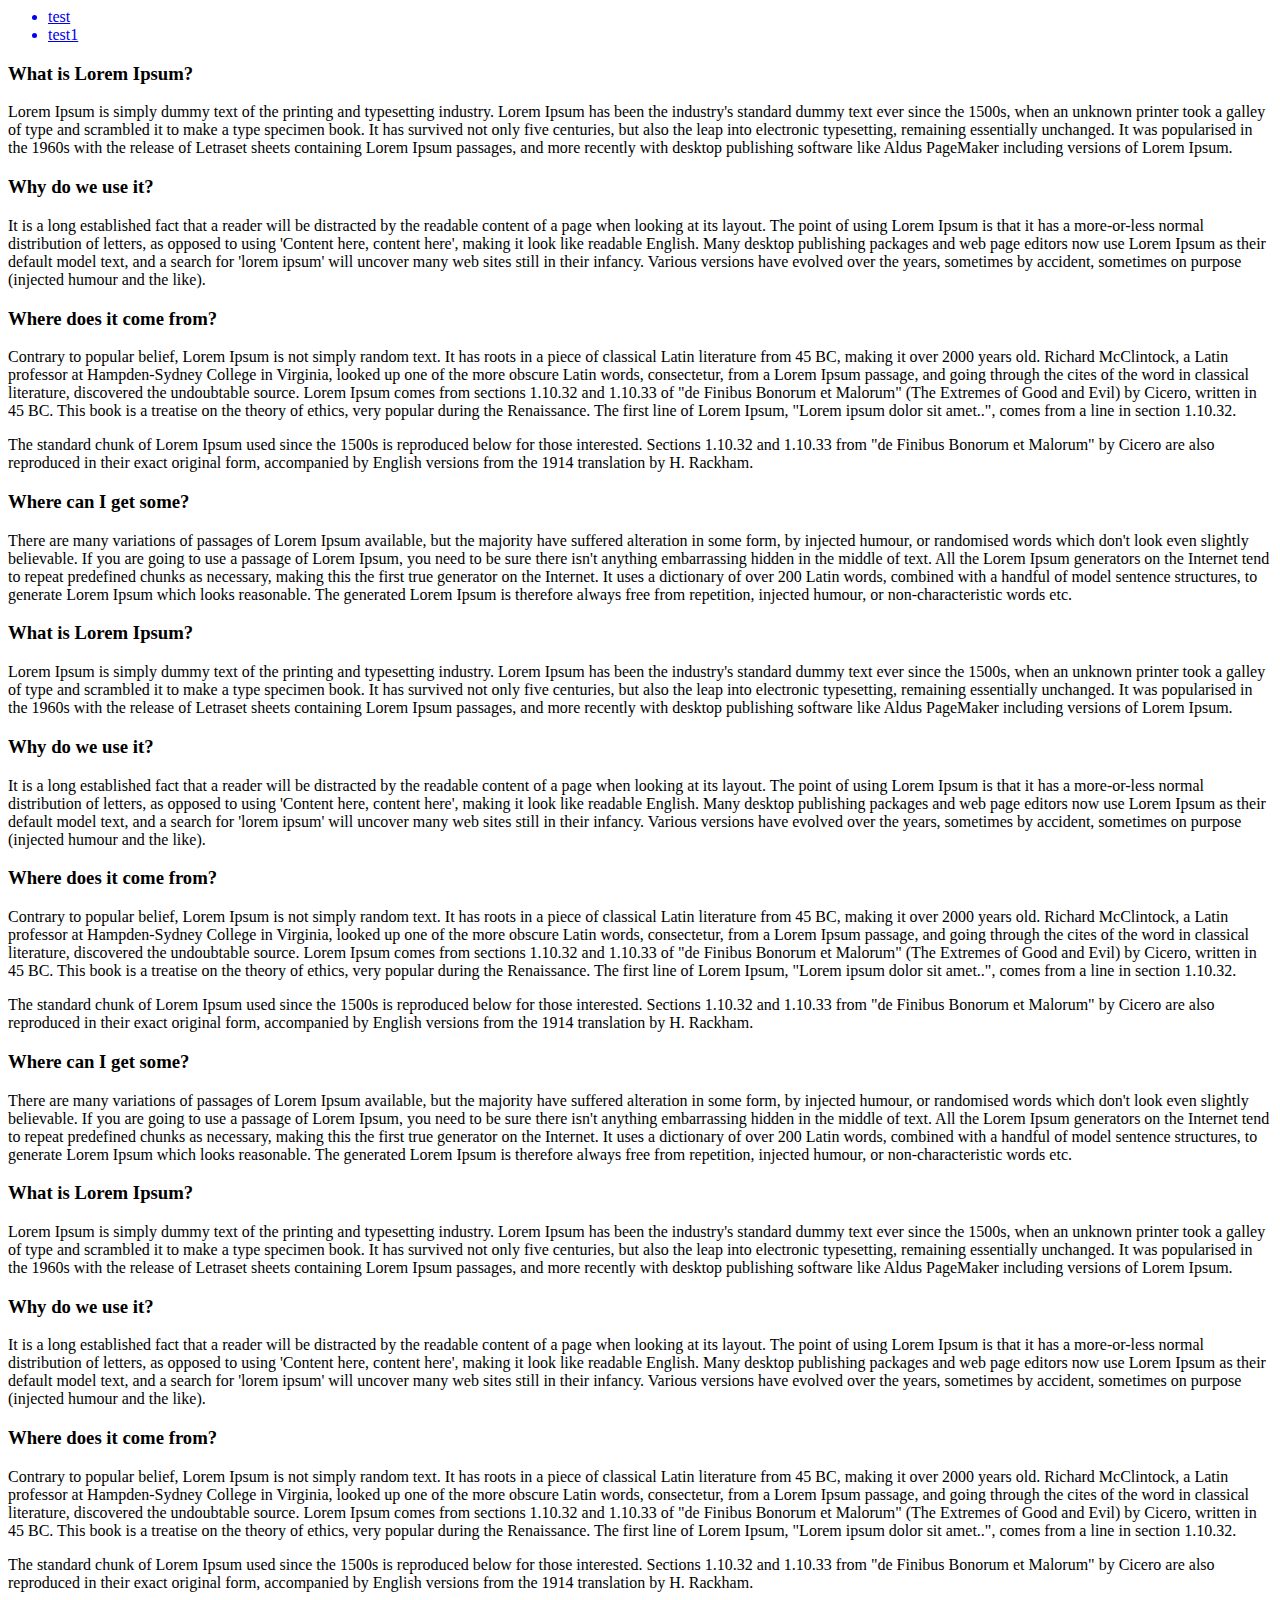
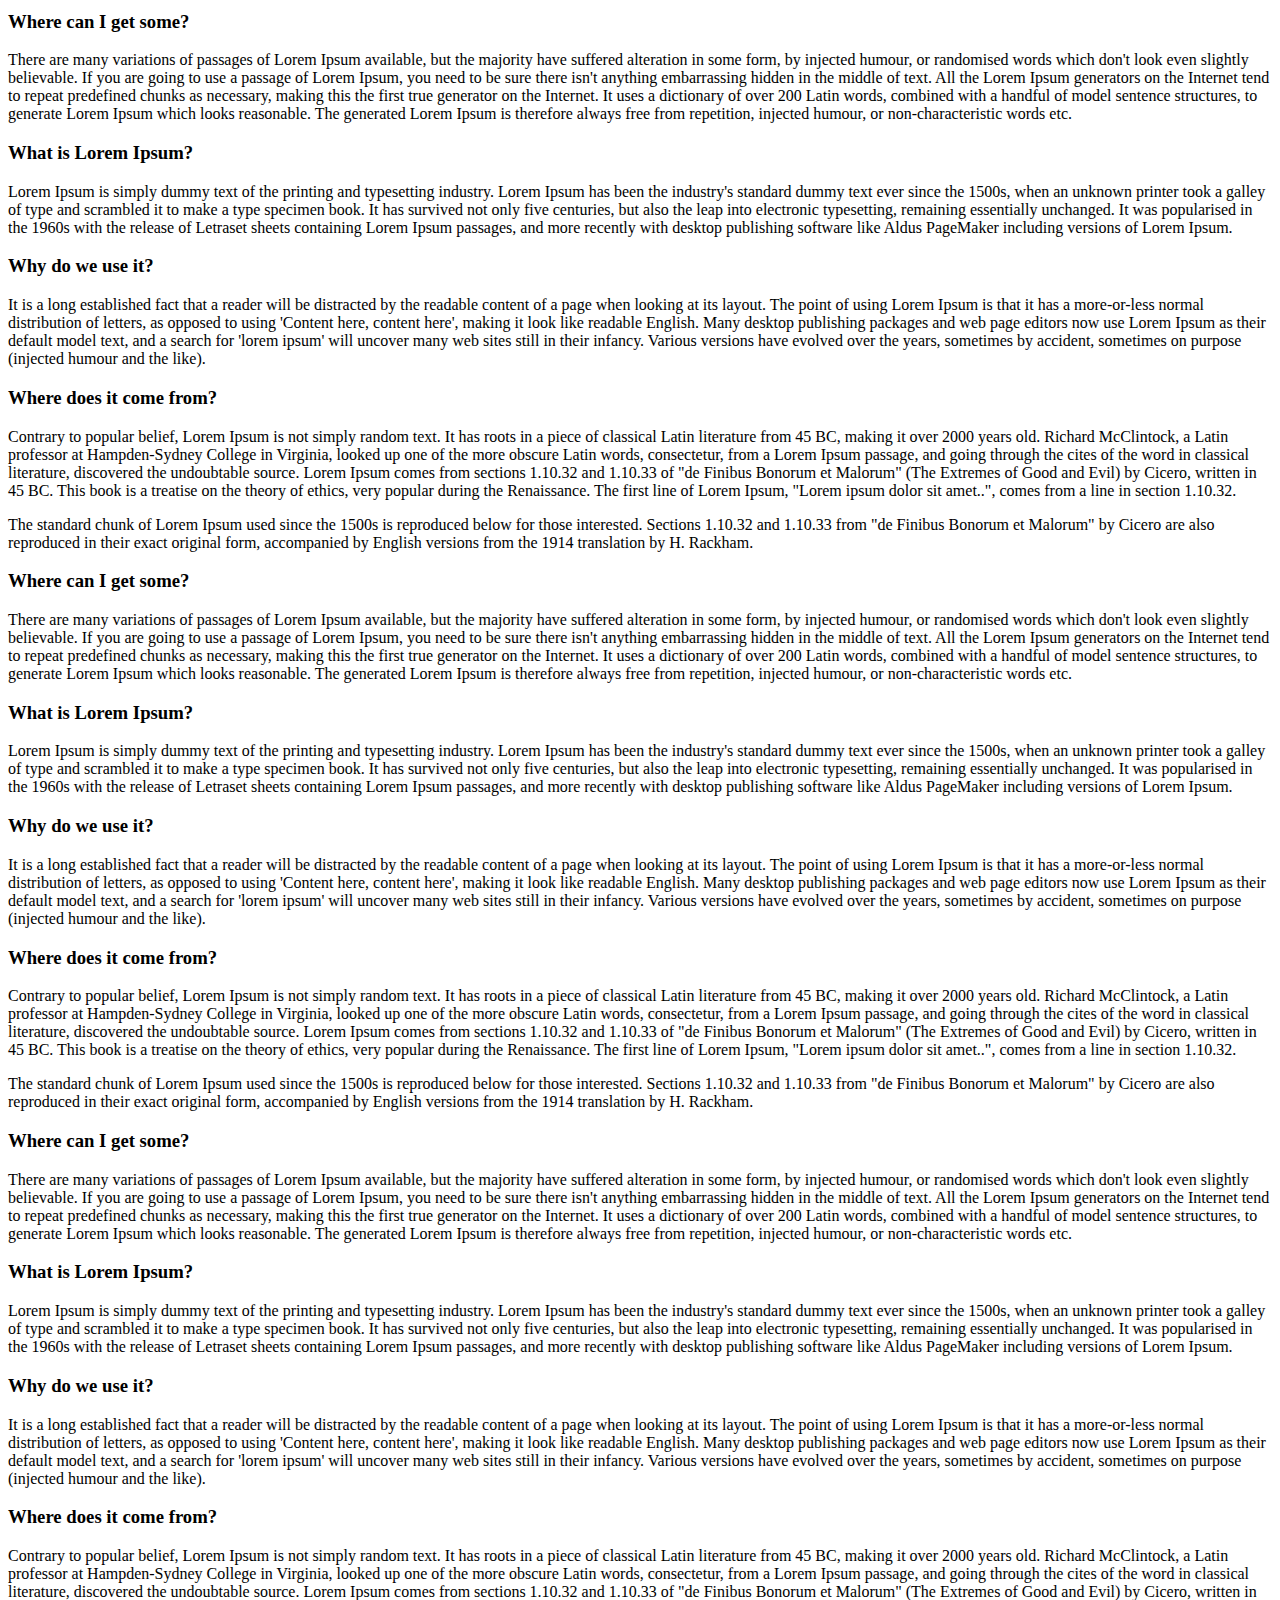
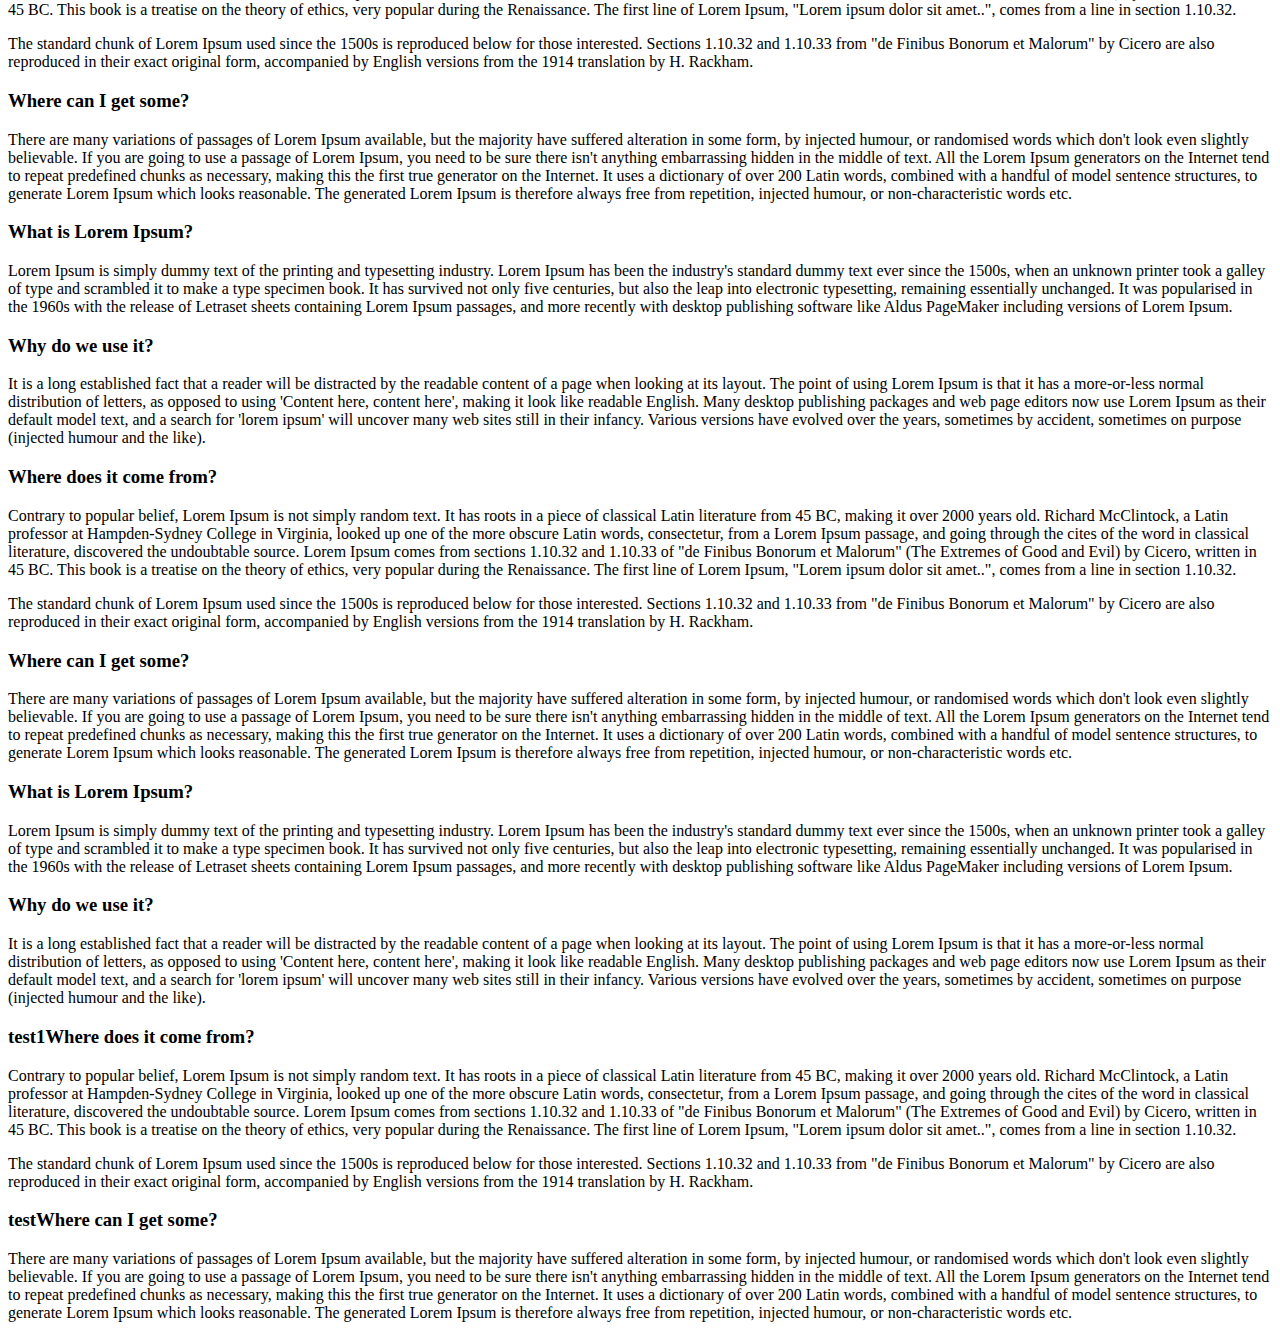
<file: index.html>
<DOCTYPE! html>
    <html lang="en">
        <head>
            <meta charset="ufc-8" >
            <title>index</title>
        </head>
        <body>
           <div>
            <ul>
            <a href="#test"></a>
                <a href="#test1">
                <li>test</li>
                <li>test1</li>
             </a>
            </ul>
</div>
          <div> <h3> What is Lorem Ipsum?</h3>
           <p> Lorem Ipsum is simply dummy text of the printing and typesetting industry. Lorem Ipsum has been the industry's standard dummy text ever since the 1500s, when an unknown printer took a galley of type and scrambled it to make a type specimen book. It has survived not only five centuries, but also the leap into electronic typesetting, remaining essentially unchanged. It was popularised in the 1960s with the release of Letraset sheets containing Lorem Ipsum passages, and more recently with desktop publishing software like Aldus PageMaker including versions of Lorem Ipsum.
           </p> </div>
            <h3>Why do we use it?</h3>
            <p>It is a long established fact that a reader will be distracted by the readable content of a page when looking at its layout. The point of using Lorem Ipsum is that it has a more-or-less normal distribution of letters, as opposed to using 'Content here, content here', making it look like readable English. Many desktop publishing packages and web page editors now use Lorem Ipsum as their default model text, and a search for 'lorem ipsum' will uncover many web sites still in their infancy. Various versions have evolved over the years, sometimes by accident, sometimes on purpose (injected humour and the like).
            </p>
          <div>  
            <h3>Where does it come from?</h3>
            <p>Contrary to popular belief, Lorem Ipsum is not simply random text. It has roots in a piece of classical Latin literature from 45 BC, making it over 2000 years old. Richard McClintock, a Latin professor at Hampden-Sydney College in Virginia, looked up one of the more obscure Latin words, consectetur, from a Lorem Ipsum passage, and going through the cites of the word in classical literature, discovered the undoubtable source. Lorem Ipsum comes from sections 1.10.32 and 1.10.33 of "de Finibus Bonorum et Malorum" (The Extremes of Good and Evil) by Cicero, written in 45 BC. This book is a treatise on the theory of ethics, very popular during the Renaissance. The first line of Lorem Ipsum, "Lorem ipsum dolor sit amet..", comes from a line in section 1.10.32.
           </p>
    </div>         
            <p>The standard chunk of Lorem Ipsum used since the 1500s is reproduced below for those interested. Sections 1.10.32 and 1.10.33 from "de Finibus Bonorum et Malorum" by Cicero are also reproduced in their exact original form, accompanied by English versions from the 1914 translation by H. Rackham.
            </p>
            <h3>Where can I get some?</h3>
            <p>There are many variations of passages of Lorem Ipsum available, but the majority have suffered alteration in some form, by injected humour, or randomised words which don't look even slightly believable. If you are going to use a passage of Lorem Ipsum, you need to be sure there isn't anything embarrassing hidden in the middle of text. All the Lorem Ipsum generators on the Internet tend to repeat predefined chunks as necessary, making this the first true generator on the Internet. It uses a dictionary of over 200 Latin words, combined with a handful of model sentence structures, to generate Lorem Ipsum which looks reasonable. The generated Lorem Ipsum is therefore always free from repetition, injected humour, or non-characteristic words etc.
            </p>
            <h3> What is Lorem Ipsum?</h3>
           <p> Lorem Ipsum is simply dummy text of the printing and typesetting industry. Lorem Ipsum has been the industry's standard dummy text ever since the 1500s, when an unknown printer took a galley of type and scrambled it to make a type specimen book. It has survived not only five centuries, but also the leap into electronic typesetting, remaining essentially unchanged. It was popularised in the 1960s with the release of Letraset sheets containing Lorem Ipsum passages, and more recently with desktop publishing software like Aldus PageMaker including versions of Lorem Ipsum.
           </p>
            <h3>Why do we use it?</h3>
            <p>It is a long established fact that a reader will be distracted by the readable content of a page when looking at its layout. The point of using Lorem Ipsum is that it has a more-or-less normal distribution of letters, as opposed to using 'Content here, content here', making it look like readable English. Many desktop publishing packages and web page editors now use Lorem Ipsum as their default model text, and a search for 'lorem ipsum' will uncover many web sites still in their infancy. Various versions have evolved over the years, sometimes by accident, sometimes on purpose (injected humour and the like).
            </p>
            
            <h3>Where does it come from?</h3>
            <p>Contrary to popular belief, Lorem Ipsum is not simply random text. It has roots in a piece of classical Latin literature from 45 BC, making it over 2000 years old. Richard McClintock, a Latin professor at Hampden-Sydney College in Virginia, looked up one of the more obscure Latin words, consectetur, from a Lorem Ipsum passage, and going through the cites of the word in classical literature, discovered the undoubtable source. Lorem Ipsum comes from sections 1.10.32 and 1.10.33 of "de Finibus Bonorum et Malorum" (The Extremes of Good and Evil) by Cicero, written in 45 BC. This book is a treatise on the theory of ethics, very popular during the Renaissance. The first line of Lorem Ipsum, "Lorem ipsum dolor sit amet..", comes from a line in section 1.10.32.
           </p> 
            <p>The standard chunk of Lorem Ipsum used since the 1500s is reproduced below for those interested. Sections 1.10.32 and 1.10.33 from "de Finibus Bonorum et Malorum" by Cicero are also reproduced in their exact original form, accompanied by English versions from the 1914 translation by H. Rackham.
            </p>
            <h3>Where can I get some?</h3>
            <p>There are many variations of passages of Lorem Ipsum available, but the majority have suffered alteration in some form, by injected humour, or randomised words which don't look even slightly believable. If you are going to use a passage of Lorem Ipsum, you need to be sure there isn't anything embarrassing hidden in the middle of text. All the Lorem Ipsum generators on the Internet tend to repeat predefined chunks as necessary, making this the first true generator on the Internet. It uses a dictionary of over 200 Latin words, combined with a handful of model sentence structures, to generate Lorem Ipsum which looks reasonable. The generated Lorem Ipsum is therefore always free from repetition, injected humour, or non-characteristic words etc.
            </p><h3> What is Lorem Ipsum?</h3>
            <p> Lorem Ipsum is simply dummy text of the printing and typesetting industry. Lorem Ipsum has been the industry's standard dummy text ever since the 1500s, when an unknown printer took a galley of type and scrambled it to make a type specimen book. It has survived not only five centuries, but also the leap into electronic typesetting, remaining essentially unchanged. It was popularised in the 1960s with the release of Letraset sheets containing Lorem Ipsum passages, and more recently with desktop publishing software like Aldus PageMaker including versions of Lorem Ipsum.
            </p>
             <h3>Why do we use it?</h3>
             <p>It is a long established fact that a reader will be distracted by the readable content of a page when looking at its layout. The point of using Lorem Ipsum is that it has a more-or-less normal distribution of letters, as opposed to using 'Content here, content here', making it look like readable English. Many desktop publishing packages and web page editors now use Lorem Ipsum as their default model text, and a search for 'lorem ipsum' will uncover many web sites still in their infancy. Various versions have evolved over the years, sometimes by accident, sometimes on purpose (injected humour and the like).
             </p>
             
             <h3>Where does it come from?</h3>
             <p>Contrary to popular belief, Lorem Ipsum is not simply random text. It has roots in a piece of classical Latin literature from 45 BC, making it over 2000 years old. Richard McClintock, a Latin professor at Hampden-Sydney College in Virginia, looked up one of the more obscure Latin words, consectetur, from a Lorem Ipsum passage, and going through the cites of the word in classical literature, discovered the undoubtable source. Lorem Ipsum comes from sections 1.10.32 and 1.10.33 of "de Finibus Bonorum et Malorum" (The Extremes of Good and Evil) by Cicero, written in 45 BC. This book is a treatise on the theory of ethics, very popular during the Renaissance. The first line of Lorem Ipsum, "Lorem ipsum dolor sit amet..", comes from a line in section 1.10.32.
            </p> 
             <p>The standard chunk of Lorem Ipsum used since the 1500s is reproduced below for those interested. Sections 1.10.32 and 1.10.33 from "de Finibus Bonorum et Malorum" by Cicero are also reproduced in their exact original form, accompanied by English versions from the 1914 translation by H. Rackham.
             </p>
             <h3>Where can I get some?</h3>
             <p>There are many variations of passages of Lorem Ipsum available, but the majority have suffered alteration in some form, by injected humour, or randomised words which don't look even slightly believable. If you are going to use a passage of Lorem Ipsum, you need to be sure there isn't anything embarrassing hidden in the middle of text. All the Lorem Ipsum generators on the Internet tend to repeat predefined chunks as necessary, making this the first true generator on the Internet. It uses a dictionary of over 200 Latin words, combined with a handful of model sentence structures, to generate Lorem Ipsum which looks reasonable. The generated Lorem Ipsum is therefore always free from repetition, injected humour, or non-characteristic words etc.
             </p><h3> What is Lorem Ipsum?</h3>
             <p> Lorem Ipsum is simply dummy text of the printing and typesetting industry. Lorem Ipsum has been the industry's standard dummy text ever since the 1500s, when an unknown printer took a galley of type and scrambled it to make a type specimen book. It has survived not only five centuries, but also the leap into electronic typesetting, remaining essentially unchanged. It was popularised in the 1960s with the release of Letraset sheets containing Lorem Ipsum passages, and more recently with desktop publishing software like Aldus PageMaker including versions of Lorem Ipsum.
             </p>
              <h3>Why do we use it?</h3>
              <p>It is a long established fact that a reader will be distracted by the readable content of a page when looking at its layout. The point of using Lorem Ipsum is that it has a more-or-less normal distribution of letters, as opposed to using 'Content here, content here', making it look like readable English. Many desktop publishing packages and web page editors now use Lorem Ipsum as their default model text, and a search for 'lorem ipsum' will uncover many web sites still in their infancy. Various versions have evolved over the years, sometimes by accident, sometimes on purpose (injected humour and the like).
              </p>
              
              <h3>Where does it come from?</h3>
              <p>Contrary to popular belief, Lorem Ipsum is not simply random text. It has roots in a piece of classical Latin literature from 45 BC, making it over 2000 years old. Richard McClintock, a Latin professor at Hampden-Sydney College in Virginia, looked up one of the more obscure Latin words, consectetur, from a Lorem Ipsum passage, and going through the cites of the word in classical literature, discovered the undoubtable source. Lorem Ipsum comes from sections 1.10.32 and 1.10.33 of "de Finibus Bonorum et Malorum" (The Extremes of Good and Evil) by Cicero, written in 45 BC. This book is a treatise on the theory of ethics, very popular during the Renaissance. The first line of Lorem Ipsum, "Lorem ipsum dolor sit amet..", comes from a line in section 1.10.32.
             </p> 
              <p>The standard chunk of Lorem Ipsum used since the 1500s is reproduced below for those interested. Sections 1.10.32 and 1.10.33 from "de Finibus Bonorum et Malorum" by Cicero are also reproduced in their exact original form, accompanied by English versions from the 1914 translation by H. Rackham.
              </p>
              <h3>Where can I get some?</h3>
              <p>There are many variations of passages of Lorem Ipsum available, but the majority have suffered alteration in some form, by injected humour, or randomised words which don't look even slightly believable. If you are going to use a passage of Lorem Ipsum, you need to be sure there isn't anything embarrassing hidden in the middle of text. All the Lorem Ipsum generators on the Internet tend to repeat predefined chunks as necessary, making this the first true generator on the Internet. It uses a dictionary of over 200 Latin words, combined with a handful of model sentence structures, to generate Lorem Ipsum which looks reasonable. The generated Lorem Ipsum is therefore always free from repetition, injected humour, or non-characteristic words etc.
              </p><h3> What is Lorem Ipsum?</h3>
              <p> Lorem Ipsum is simply dummy text of the printing and typesetting industry. Lorem Ipsum has been the industry's standard dummy text ever since the 1500s, when an unknown printer took a galley of type and scrambled it to make a type specimen book. It has survived not only five centuries, but also the leap into electronic typesetting, remaining essentially unchanged. It was popularised in the 1960s with the release of Letraset sheets containing Lorem Ipsum passages, and more recently with desktop publishing software like Aldus PageMaker including versions of Lorem Ipsum.
              </p>
               <h3>Why do we use it?</h3>
               <p>It is a long established fact<!--  --> that a reader will be distracted by the readable content of a page when looking at its layout. The point of using Lorem Ipsum is that it has a more-or-less normal distribution of letters, as opposed to using 'Content here, content here', making it look like readable English. Many desktop publishing packages and web page editors now use Lorem Ipsum as their default model text, and a search for 'lorem ipsum' will uncover many web sites still in their infancy. Various versions have evolved over the years, sometimes by accident, sometimes on purpose (injected humour and the like).
               </p>
               
               <h3>Where does it come from?</h3>
               <p>Contrary to popular belief, Lorem Ipsum is not simply random text. It has roots in a piece of classical Latin literature from 45 BC, making it over 2000 years old. Richard McClintock, a Latin professor at Hampden-Sydney College in Virginia, looked up one of the more obscure Latin words, consectetur, from a Lorem Ipsum passage, and going through the cites of the word in classical literature, discovered the undoubtable source. Lorem Ipsum comes from sections 1.10.32 and 1.10.33 of "de Finibus Bonorum et Malorum" (The Extremes of Good and Evil) by Cicero, written in 45 BC. This book is a treatise on the theory of ethics, very popular during the Renaissance. The first line of Lorem Ipsum, "Lorem ipsum dolor sit amet..", comes from a line in section 1.10.32.
              </p> 
               <p>The standard chunk of Lorem Ipsum used since the 1500s is reproduced below for those interested. Sections 1.10.32 and 1.10.33 from "de Finibus Bonorum et Malorum" by Cicero are also reproduced in their exact original form, accompanied by English versions from the 1914 translation by H. Rackham.
               </p>
               <h3>Where can I get some?</h3>
               <p>There are many variations of passages of Lorem Ipsum available, but the majority have suffered alteration in some form, by injected humour, or randomised words which don't look even slightly believable. If you are going to use a passage of Lorem Ipsum, you need to be sure there isn't anything embarrassing hidden in the middle of text. All the Lorem Ipsum generators on the Internet tend to repeat predefined chunks as necessary, making this the first true generator on the Internet. It uses a dictionary of over 200 Latin words, combined with a handful of model sentence structures, to generate Lorem Ipsum which looks reasonable. The generated Lorem Ipsum is therefore always free from repetition, injected humour, or non-characteristic words etc.
               </p><h3> What is Lorem Ipsum?</h3>
               <p> Lorem Ipsum is simply dummy text of the printing and typesetting industry. Lorem Ipsum has been the industry's standard dummy text ever since the 1500s, when an unknown printer took a galley of type and scrambled it to make a type specimen book. It has survived not only five centuries, but also the leap into electronic typesetting, remaining essentially unchanged. It was popularised in the 1960s with the release of Letraset sheets containing Lorem Ipsum passages, and more recently with desktop publishing software like Aldus PageMaker including versions of Lorem Ipsum.
               </p>
                <h3>Why do we use it?</h3>
                <p>It is a long established fact that a reader will be distracted by the readable content of a page when looking at its layout. The point of using Lorem Ipsum is that it has a more-or-less normal distribution of letters, as opposed to using 'Content here, content here', making it look like readable English. Many desktop publishing packages and web page editors now use Lorem Ipsum as their default model text, and a search for 'lorem ipsum' will uncover many web sites still in their infancy. Various versions have evolved over the years, sometimes by accident, sometimes on purpose (injected humour and the like).
                </p>
                
                <h3>Where does it come from?</h3>
                <p>Contrary to popular belief, Lorem Ipsum is not simply random text. It has roots in a piece of classical Latin literature from 45 BC, making it over 2000 years old. Richard McClintock, a Latin professor at Hampden-Sydney College in Virginia, looked up one of the more obscure Latin words, consectetur, from a Lorem Ipsum passage, and going through the cites of the word in classical literature, discovered the undoubtable source. Lorem Ipsum comes from sections 1.10.32 and 1.10.33 of "de Finibus Bonorum et Malorum" (The Extremes of Good and Evil) by Cicero, written in 45 BC. This book is a treatise on the theory of ethics, very popular during the Renaissance. The first line of Lorem Ipsum, "Lorem ipsum dolor sit amet..", comes from a line in section 1.10.32.
               </p> 
                <p>The standard chunk of Lorem Ipsum used since the 1500s is reproduced below for those interested. Sections 1.10.32 and 1.10.33 from "de Finibus Bonorum et Malorum" by Cicero are also reproduced in their exact original form, accompanied by English versions from the 1914 translation by H. Rackham.
                </p>
                <h3>Where can I get some?</h3>
                <p>There are many variations of passages of Lorem Ipsum available, but the majority have suffered alteration in some form, by injected humour, or randomised words which don't look even slightly believable. If you are going to use a passage of Lorem Ipsum, you need to be sure there isn't anything embarrassing hidden in the middle of text. All the Lorem Ipsum generators on the Internet tend to repeat predefined chunks as necessary, making this the first true generator on the Internet. It uses a dictionary of over 200 Latin words, combined with a handful of model sentence structures, to generate Lorem Ipsum which looks reasonable. The generated Lorem Ipsum is therefore always free from repetition, injected humour, or non-characteristic words etc.
                </p><h3> What is Lorem Ipsum?</h3>
                <p> Lorem Ipsum is simply dummy text of the printing and typesetting industry. Lorem Ipsum has been the industry's standard dummy text ever since the 1500s, when an unknown printer took a galley of type and scrambled it to make a type specimen book. It has survived not only five centuries, but also the leap into electronic typesetting, remaining essentially unchanged. It was popularised in the 1960s with the release of Letraset sheets containing Lorem Ipsum passages, and more recently with desktop publishing software like Aldus PageMaker including versions of Lorem Ipsum.
                </p>
                 <h3>Why do we use it?</h3>
                 <p>It is a long established fact that a reader will be distracted by the readable content of a page when looking at its layout. The point of using Lorem Ipsum is that it has a more-or-less normal distribution of letters, as opposed to using 'Content here, content here', making it look like readable English. Many desktop publishing packages and web page editors now use Lorem Ipsum as their default model text, and a search for 'lorem ipsum' will uncover many web sites still in their infancy. Various versions have evolved over the years, sometimes by accident, sometimes on purpose (injected humour and the like).
                 </p>
                 
                 <h3>Where does it come from?</h3>
                 <p>Contrary to popular belief, Lorem Ipsum is not simply random text. It has roots in a piece of classical Latin literature from 45 BC, making it over 2000 years old. Richard McClintock, a Latin professor at Hampden-Sydney College in Virginia, looked up one of the more obscure Latin words, consectetur, from a Lorem Ipsum passage, and going through the cites of the word in classical literature, discovered the undoubtable source. Lorem Ipsum comes from sections 1.10.32 and 1.10.33 of "de Finibus Bonorum et Malorum" (The Extremes of Good and Evil) by Cicero, written in 45 BC. This book is a treatise on the theory of ethics, very popular during the Renaissance. The first line of Lorem Ipsum, "Lorem ipsum dolor sit amet..", comes from a line in section 1.10.32.
                </p> 
                 <p>The standard chunk of Lorem Ipsum used since the 1500s is reproduced below for those interested. Sections 1.10.32 and 1.10.33 from "de Finibus Bonorum et Malorum" by Cicero are also reproduced in their exact original form, accompanied by English versions from the 1914 translation by H. Rackham.
                 </p>
                 <h3>Where can I get some?</h3>
                 <p>There are many variations of passages of Lorem Ipsum available, but the majority have suffered alteration in some form, by injected humour, or randomised words which don't look even slightly believable. If you are going to use a passage of Lorem Ipsum, you need to be sure there isn't anything embarrassing hidden in the middle of text. All the Lorem Ipsum generators on the Internet tend to repeat predefined chunks as necessary, making this the first true generator on the Internet. It uses a dictionary of over 200 Latin words, combined with a handful of model sentence structures, to generate Lorem Ipsum which looks reasonable. The generated Lorem Ipsum is therefore always free from repetition, injected humour, or non-characteristic words etc.
                 </p><h3> What is Lorem Ipsum?</h3>
                 <p> Lorem Ipsum is simply dummy text of the printing and typesetting industry. Lorem Ipsum has been the industry's standard dummy text ever since the 1500s, when an unknown printer took a galley of type and scrambled it to make a type specimen book. It has survived not only five centuries, but also the leap into electronic typesetting, remaining essentially unchanged. It was popularised in the 1960s with the release of Letraset sheets containing Lorem Ipsum passages, and more recently with desktop publishing software like Aldus PageMaker including versions of Lorem Ipsum.
                 </p>
                  <h3>Why do we use it?</h3>
                  <p>It is a long established fact that a reader will be distracted by the readable content of a page when looking at its layout. The point of using Lorem Ipsum is that it has a more-or-less normal distribution of letters, as opposed to using 'Content here, content here', making it look like readable English. Many desktop publishing packages and web page editors now use Lorem Ipsum as their default model text, and a search for 'lorem ipsum' will uncover many web sites still in their infancy. Various versions have evolved over the years, sometimes by accident, sometimes on purpose (injected humour and the like).
                  </p>
                  
                  <h3 id="test1">test1Where does it come from?</h3>
                  <p>Contrary to popular belief, Lorem Ipsum is not simply random text. It has roots in a piece of classical Latin literature from 45 BC, making it over 2000 years old. Richard McClintock, a Latin professor at Hampden-Sydney College in Virginia, looked up one of the more obscure Latin words, consectetur, from a Lorem Ipsum passage, and going through the cites of the word in classical literature, discovered the undoubtable source. Lorem Ipsum comes from sections 1.10.32 and 1.10.33 of "de Finibus Bonorum et Malorum" (The Extremes of Good and Evil) by Cicero, written in 45 BC. This book is a treatise on the theory of ethics, very popular during the Renaissance. The first line of Lorem Ipsum, "Lorem ipsum dolor sit amet..", comes from a line in section 1.10.32.
                 </p> 
                  <p>The standard chunk of Lorem Ipsum used since the 1500s is reproduced below for those interested. Sections 1.10.32 and 1.10.33 from "de Finibus Bonorum et Malorum" by Cicero are also reproduced in their exact original form, accompanied by English versions from the 1914 translation by H. Rackham.
                  </p>
                  <h3 id="test">testWhere can I get some?</h3>
                  <p>There are many variations of passages of Lorem Ipsum available, but the majority have suffered alteration in some form, by injected humour, or randomised words which don't look even slightly believable. If you are going to use a passage of Lorem Ipsum, you need to be sure there isn't anything embarrassing hidden in the middle of text. All the Lorem Ipsum generators on the Internet tend to repeat predefined chunks as necessary, making this the first true generator on the Internet. It uses a dictionary of over 200 Latin words, combined with a handful of model sentence structures, to generate Lorem Ipsum which looks reasonable. The generated Lorem Ipsum is therefore always free from repetition, injected humour, or non-characteristic words etc.
                  </p>

        </body>
        </html>
</file>
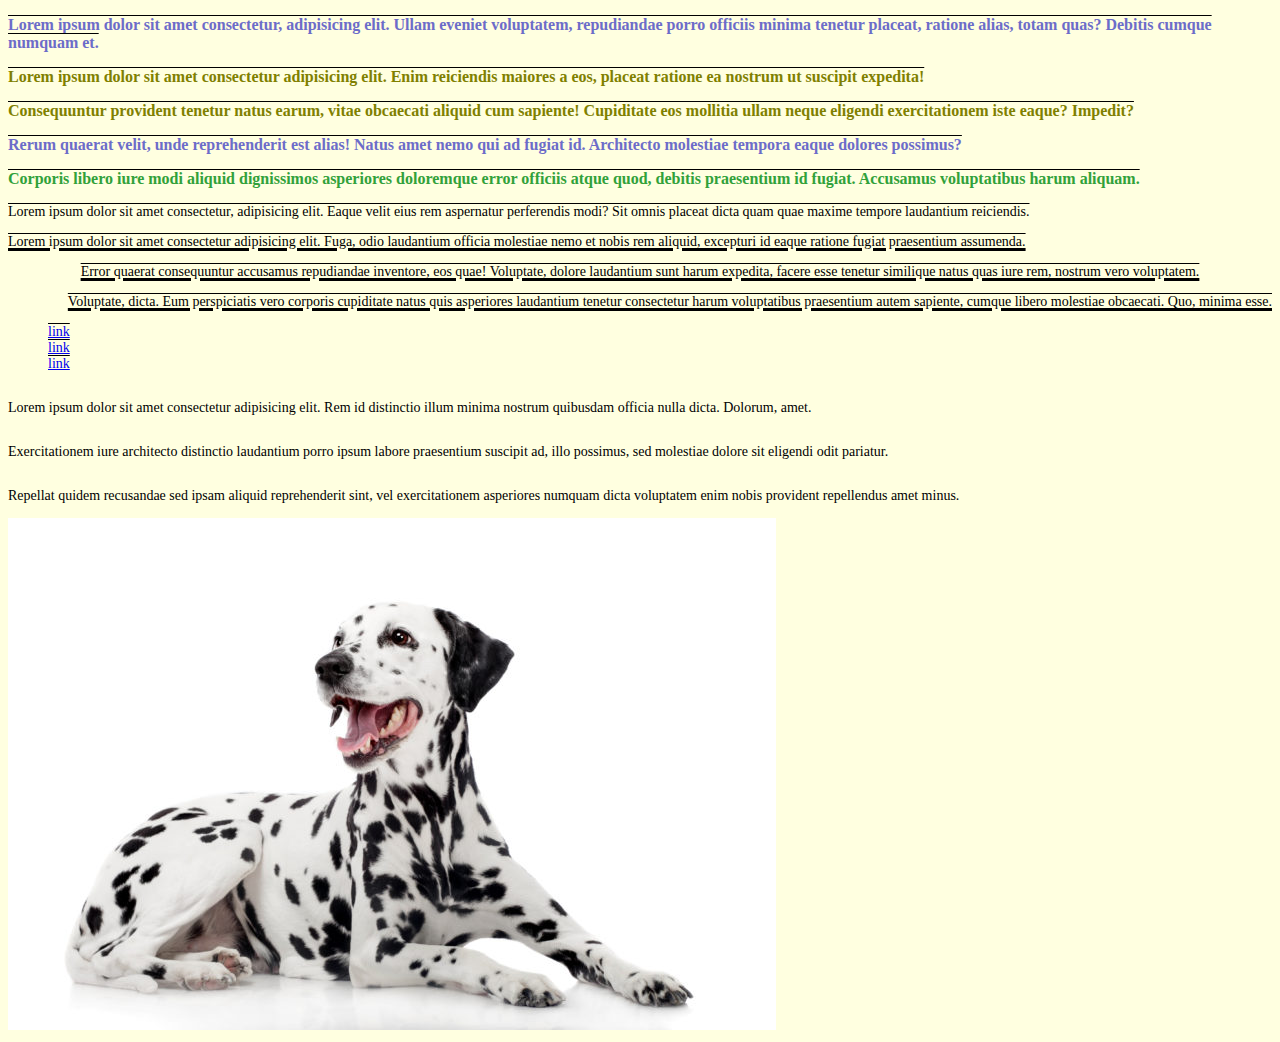
<file: index3.html>
<!DOCTYPE html>
<html lang="en">

<head>
    <meta charset="UTF-8">
    <meta http-equiv="X-UA-Compatible" content="IE=edge">
    <meta name="viewport" content="width=device-width, initial-scale=1.0">
    <title>Document</title>

    <style>
        body {
            background-color: lightyellow;
            font-size: 14px;
            box-sizing: border-box;
        }

        h3 {
            color: rgb(108, 108, 201);
            font-size: 16px;
            font-style: sans-serif;
        }

        .h {
            color: olive;

        }

        .hh {
            color: #31a13a
        }

        .p1 {
            text-align: start;

        }

        .p2 {
            text-align: center;

        }

        .p3 {
            text-align: end;
        }
        .p1,
        .p2,
        .p3
              {
                  font-style: serif;
                  text-decoration: underline 0.2em solid;


               }

        article {
            display: block;
            margin: auto;
        }

        img {
            text-decoration: underline 1px solid;
        }

        section {
            text-decoration: overline 1px solid;
        }

        li {
            list-style-type: none;
        }

        li {
            text-decoration: none;
        }
        .p11 {
            display: inline-block;
        }
    </style>
</head>

<body>
    <section>
        <header>
            <h3>Lorem ipsum dolor sit amet consectetur, adipisicing elit. Ullam eveniet voluptatem, repudiandae porro
                officiis
                minima tenetur placeat, ratione alias, totam quas? Debitis cumque numquam et.</h3>
            <h3 class="h">Lorem ipsum dolor sit amet consectetur adipisicing elit. Enim reiciendis maiores a eos,
                placeat ratione ea nostrum ut suscipit expedita!</h3>
            <h3 class="h">Consequuntur provident tenetur natus earum, vitae obcaecati aliquid cum sapiente! Cupiditate
                eos mollitia ullam neque eligendi exercitationem iste eaque? Impedit?</h3>
            <h3>Rerum quaerat velit, unde reprehenderit est alias! Natus amet nemo qui ad fugiat id. Architecto
                molestiae tempora eaque dolores possimus?</h3>
            <h3 class="hh">Corporis libero iure modi aliquid dignissimos asperiores doloremque error officiis atque
                quod, debitis praesentium id fugiat. Accusamus voluptatibus harum aliquam.</h3>
        </header>
        <article>
            <p>Lorem ipsum dolor sit amet consectetur, adipisicing elit. Eaque velit eius rem aspernatur perferendis
                modi? Sit
                omnis placeat dicta quam quae maxime tempore laudantium reiciendis.</p>
            <p class="p1">Lorem ipsum dolor sit amet consectetur adipisicing elit. Fuga, odio laudantium officia
                molestiae nemo
                et
                nobis rem aliquid, excepturi id eaque ratione fugiat praesentium assumenda.</p>
            <p class="p2">Error quaerat consequuntur accusamus repudiandae inventore, eos quae! Voluptate, dolore
                laudantium
                sunt
                harum expedita, facere esse tenetur similique natus quas iure rem, nostrum vero voluptatem.</p>
            <p class="p3">Voluptate, dicta. Eum perspiciatis vero corporis cupiditate natus quis asperiores laudantium
                tenetur
                consectetur harum voluptatibus praesentium autem sapiente, cumque libero molestiae obcaecati. Quo,
                minima esse.</p>
            <nav>
                <ul>
                    <a id="a" href="https://www.google.com/">
                        <li>link</li>
                        <li>link</li>
                        <li>link</li>
                    </a>
                </ul>
            </nav>
            <p class="p11">Lorem ipsum dolor sit amet consectetur adipisicing elit. Rem id distinctio illum minima nostrum quibusdam
                officia nulla dicta. Dolorum, amet.</p>
            <p class="p11">Exercitationem iure architecto distinctio laudantium porro ipsum labore praesentium suscipit ad, illo
                possimus, sed molestiae dolore sit eligendi odit pariatur.</p>
            <p class="p11">Repellat quidem recusandae sed ipsam aliquid reprehenderit sint, vel exercitationem asperiores numquam
                dicta voluptatem enim nobis provident repellendus amet minus.</p>
        </article>
    </section>

    <img src="./img/fotolia_63641115-768x512.jpg">
</body>

</html>
</file>
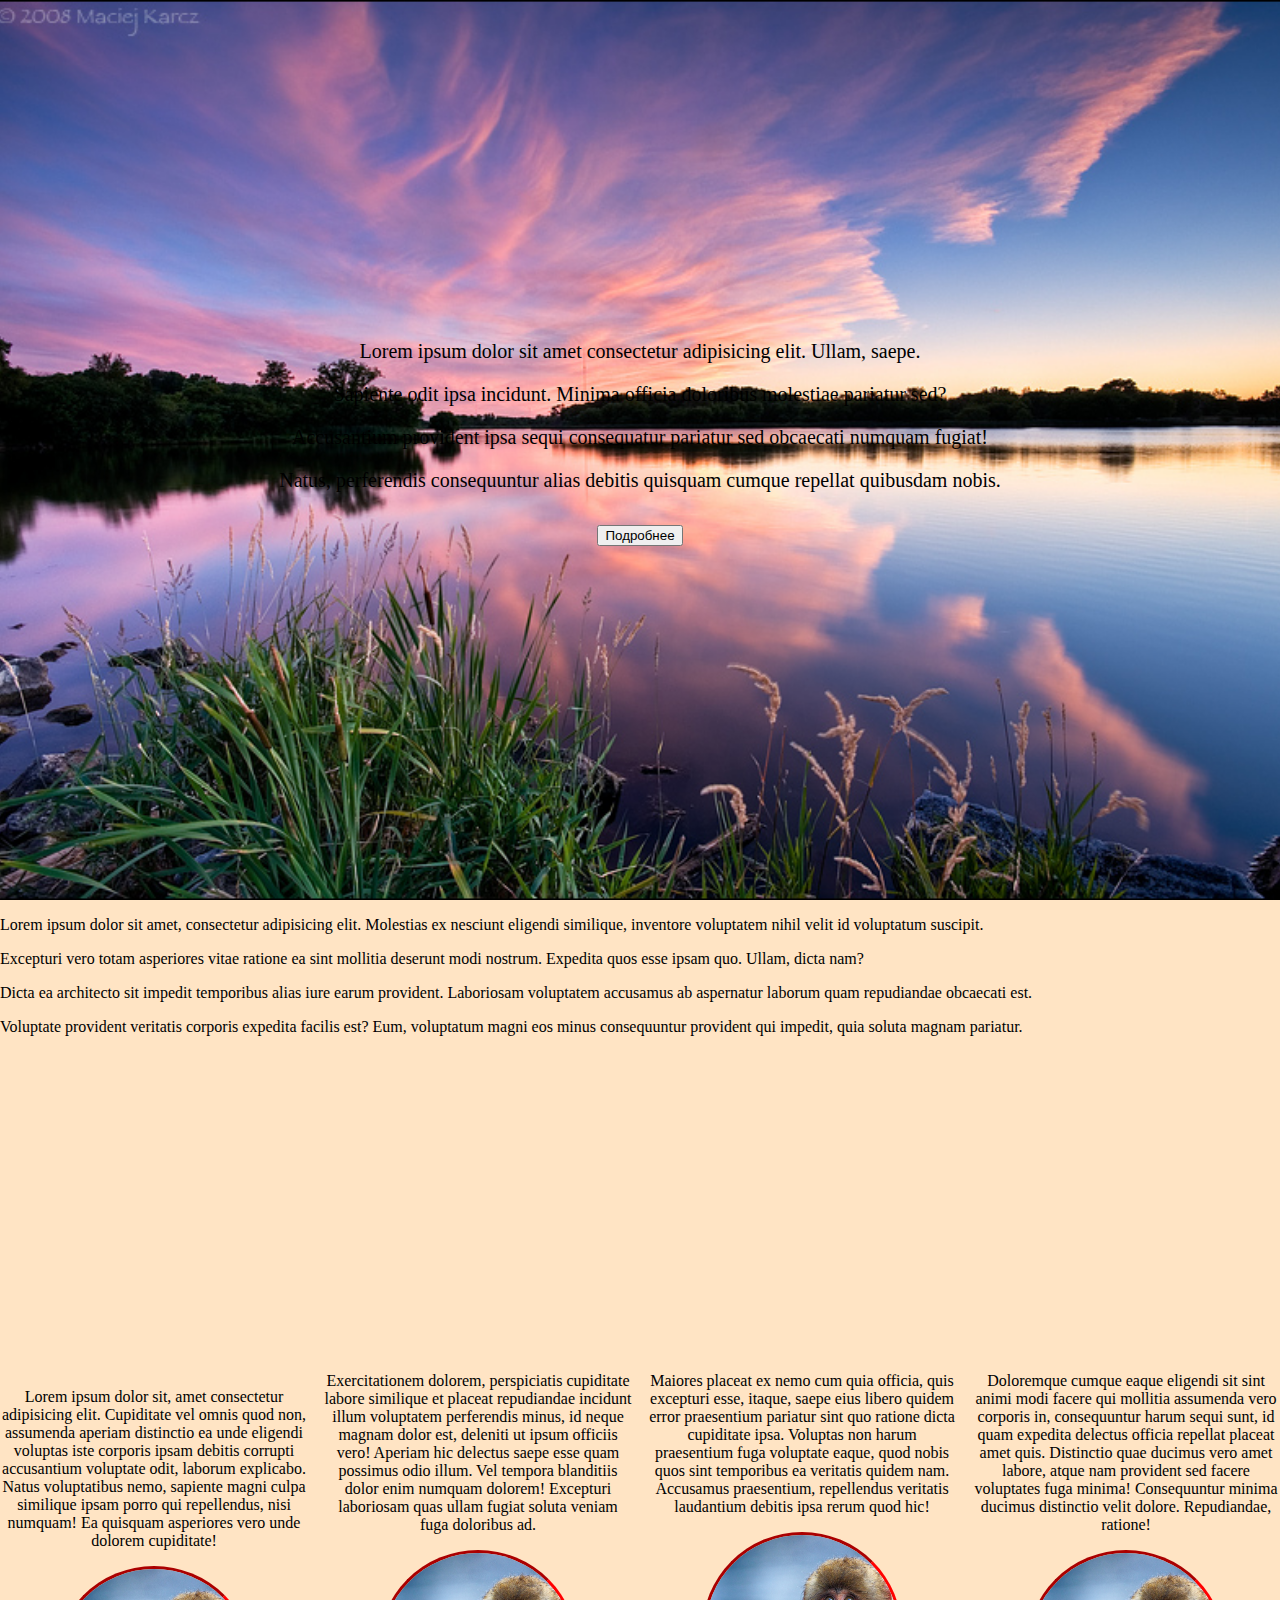
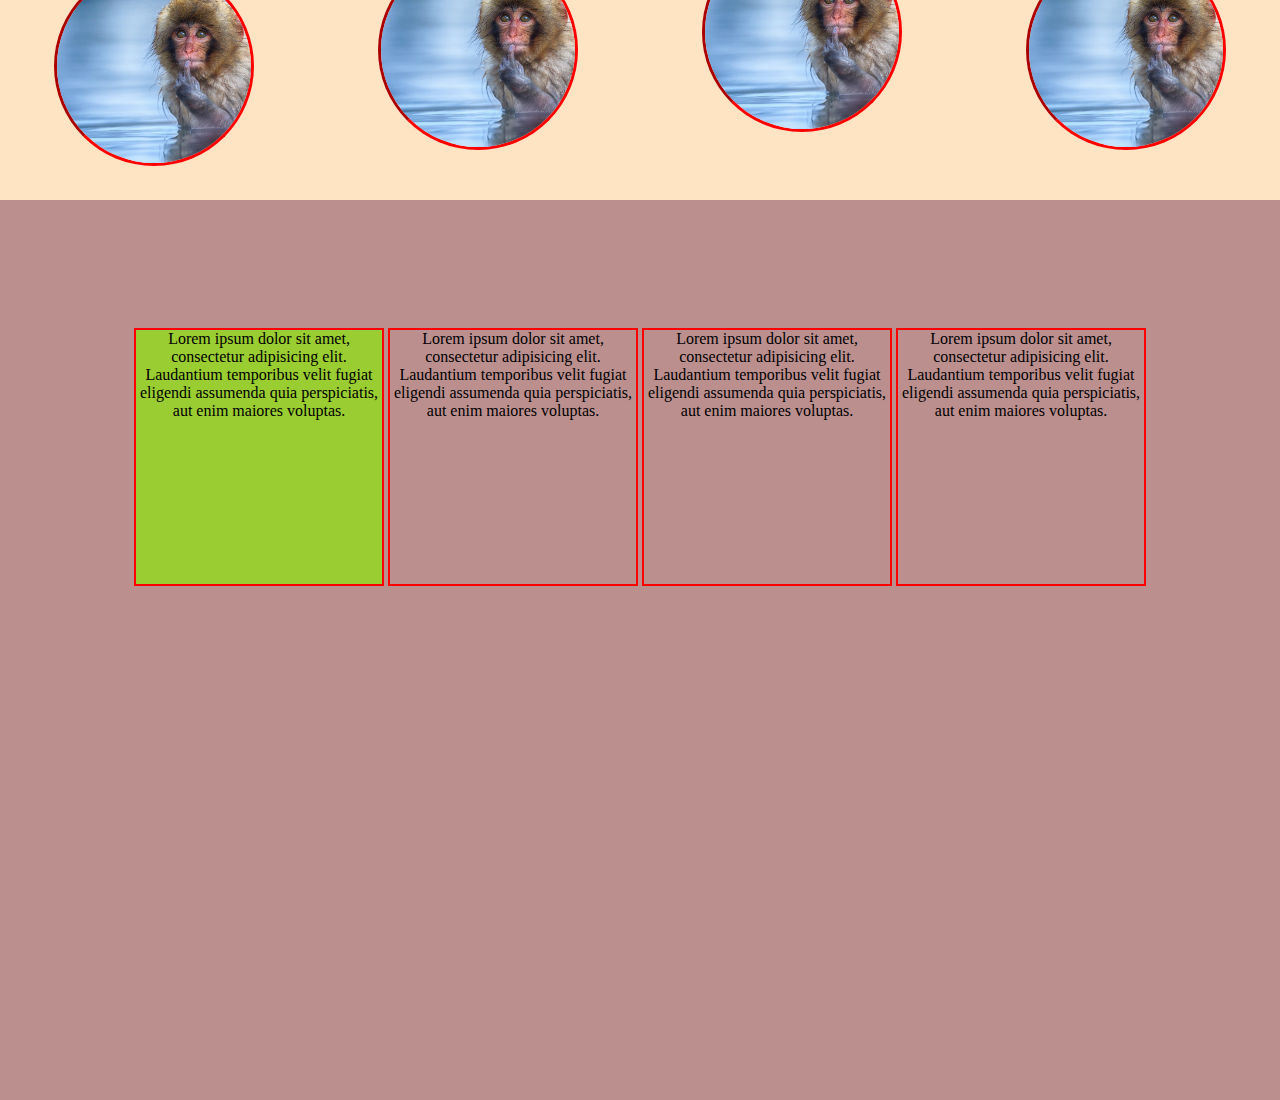
<file: index4.html>
<!DOCTYPE html>
<html lang="en">
  <head>
    <meta charset="UTF-8" />
    <title>Index4</title>
    <link rel="stylesheet" href="./assets/style/mycss.css" />
  </head>
  <body><div class="div-img">
      <div class="par">
        <p>
          Lorem ipsum dolor sit amet consectetur adipisicing elit. Ullam, saepe.
        </p>
        <p>
          Sapiente odit ipsa incidunt. Minima officia doloribus molestiae
          pariatur sed?
        </p>
        <p>
          Accusantium provident ipsa sequi consequatur pariatur sed obcaecati
          numquam fugiat!
        </p>
        <p>
          Natus, perferendis consequuntur alias debitis quisquam cumque repellat
          quibusdam nobis.
        </p>
        <div class="forma">
          <form>
            <a href="#next"><input type="button" value="Подробнее" /></a>
          </form>
        </div>
      </div>
    </div>
   
    <main class="main">
      <article>
    <div>
      <p>
        Lorem ipsum dolor sit amet, consectetur adipisicing elit. Molestias ex
        nesciunt eligendi similique, inventore voluptatem nihil velit id
        voluptatum suscipit.
      </p>
      <p>
        Excepturi vero totam asperiores vitae ratione ea sint mollitia deserunt
        modi nostrum. Expedita quos esse ipsam quo. Ullam, dicta nam?
      </p>
      <p>
        Dicta ea architecto sit impedit temporibus alias iure earum provident.
        Laboriosam voluptatem accusamus ab aspernatur laborum quam repudiandae
        obcaecati est.
      </p>
      <p>
        Voluptate provident veritatis corporis expedita facilis est? Eum,
        voluptatum magni eos minus consequuntur provident qui impedit, quia
        soluta magnam pariatur.
      </p>
    </div>
  
    <div id="next">
      <p>
        Lorem ipsum dolor sit, amet consectetur adipisicing elit. Cupiditate vel
        omnis quod non, assumenda aperiam distinctio ea unde eligendi voluptas
        iste corporis ipsam debitis corrupti accusantium voluptate odit, laborum
        explicabo. Natus voluptatibus nemo, sapiente magni culpa similique ipsam
        porro qui repellendus, nisi numquam! Ea quisquam asperiores vero unde
        dolorem cupiditate!
      </p>
      <img class="port" src="./assets/img/photo.jpg" alt="photo">
      <p>
        Exercitationem dolorem, perspiciatis cupiditate labore similique et
        placeat repudiandae incidunt illum voluptatem perferendis minus, id
        neque magnam dolor est, deleniti ut ipsum officiis vero! Aperiam hic
        delectus saepe esse quam possimus odio illum. Vel tempora blanditiis
        dolor enim numquam dolorem! Excepturi laboriosam quas ullam fugiat
        soluta veniam fuga doloribus ad.
      </p>
      <img class="port" src="./assets/img/photo.jpg" alt="photo">
      <p>
        Maiores placeat ex nemo cum quia officia, quis excepturi esse, itaque,
        saepe eius libero quidem error praesentium pariatur sint quo ratione
        dicta cupiditate ipsa. Voluptas non harum praesentium fuga voluptate
        eaque, quod nobis quos sint temporibus ea veritatis quidem nam.
        Accusamus praesentium, repellendus veritatis laudantium debitis ipsa
        rerum quod hic!
      </p>
      <img class="port" src="./assets/img/photo.jpg" alt="photo">
      <p>
        Doloremque cumque eaque eligendi sit sint animi modi facere qui mollitia
        assumenda vero corporis in, consequuntur harum sequi sunt, id quam
        expedita delectus officia repellat placeat amet quis. Distinctio quae
        ducimus vero amet labore, atque nam provident sed facere voluptates fuga
        minima! Consequuntur minima ducimus distinctio velit dolore.
        Repudiandae, ratione!
      </p>
      <img class="port" src="./assets/img/photo.jpg" alt="photo">
      
    </div>
    
      </main>
    </article>
    <section class="sect">
      <article class="art card1">
        Lorem ipsum dolor sit amet, consectetur adipisicing elit. Laudantium temporibus velit fugiat eligendi assumenda quia perspiciatis, aut enim maiores voluptas.
      </article>
      <article class="art card2">
        Lorem ipsum dolor sit amet, consectetur adipisicing elit. Laudantium temporibus velit fugiat eligendi assumenda quia perspiciatis, aut enim maiores voluptas.
      </article >
      <article class="art card3">
        Lorem ipsum dolor sit amet, consectetur adipisicing elit. Laudantium temporibus velit fugiat eligendi assumenda quia perspiciatis, aut enim maiores voluptas.
      </article>
      <article class="art cadr4">
        Lorem ipsum dolor sit amet, consectetur adipisicing elit. Laudantium temporibus velit fugiat eligendi assumenda quia perspiciatis, aut enim maiores voluptas.
      </article>
      





    </section>
  
      
   
    </div>
  </body>
</html>
</file>
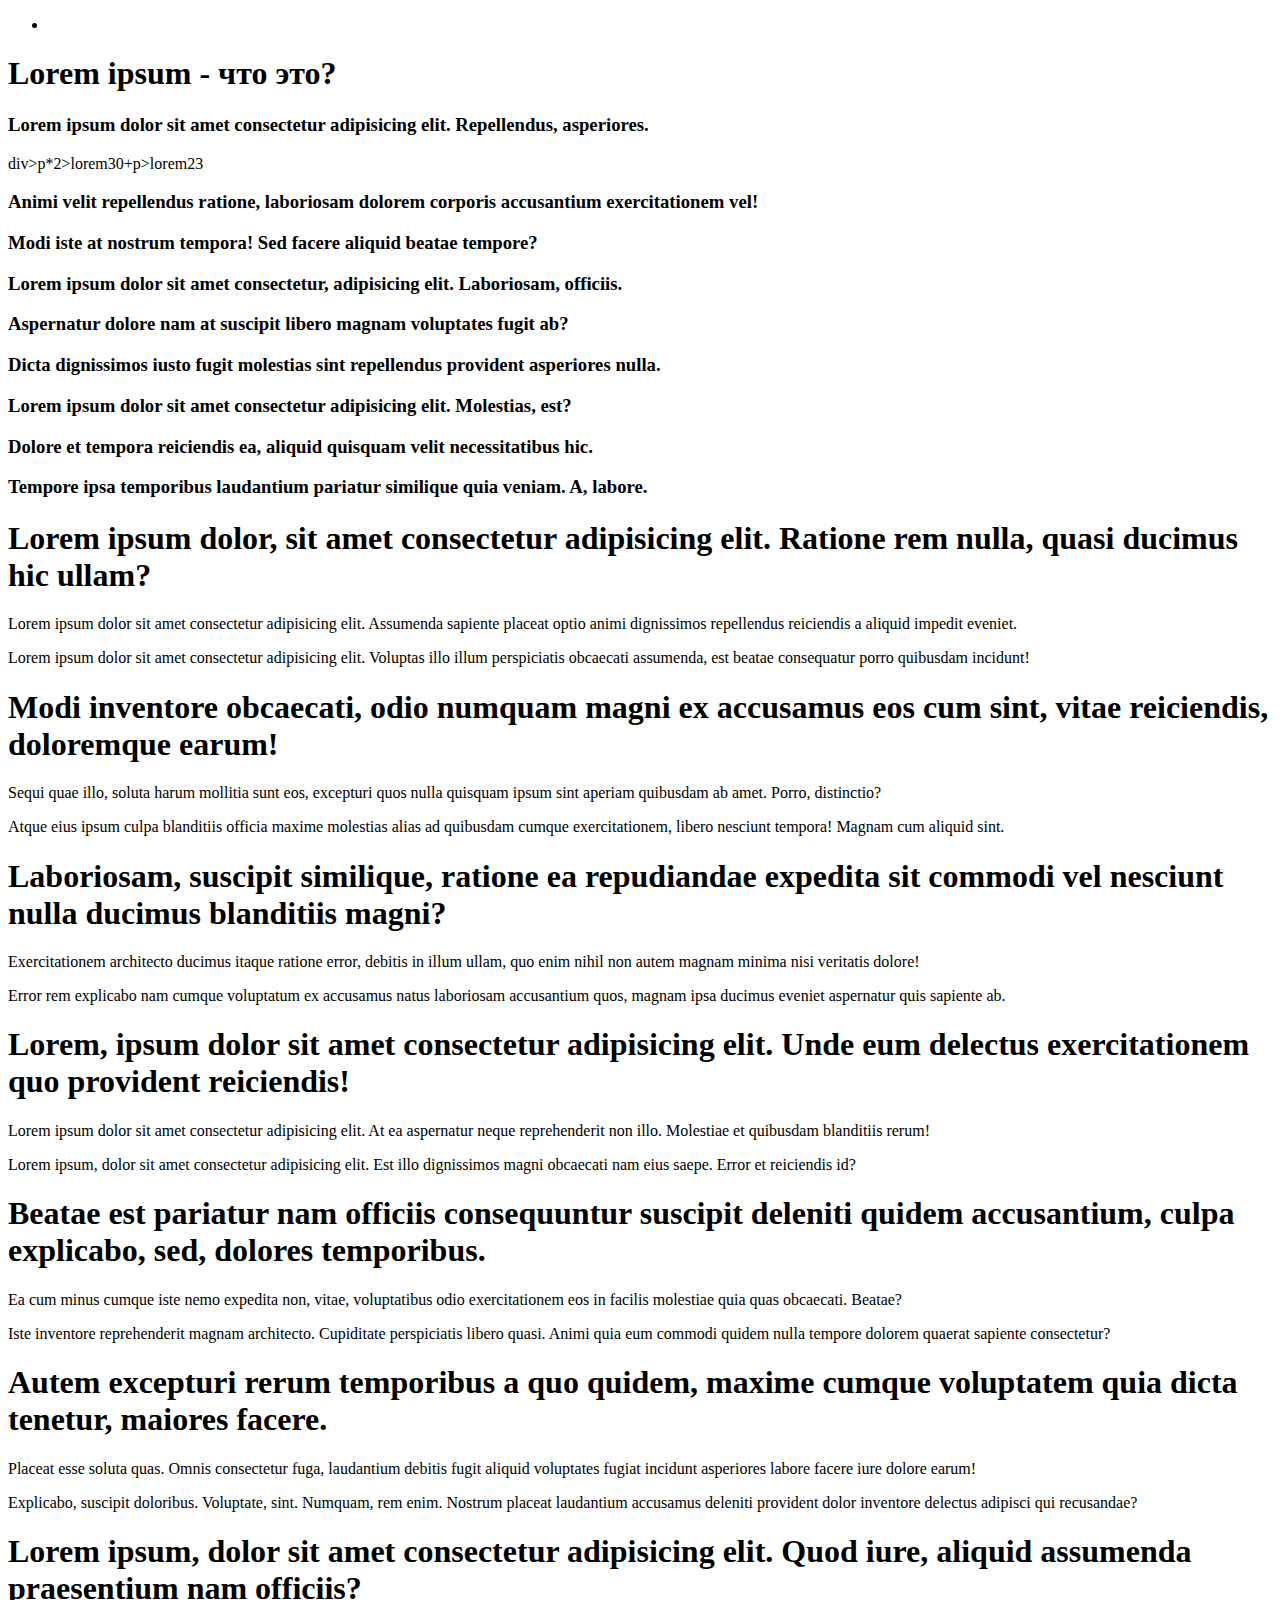
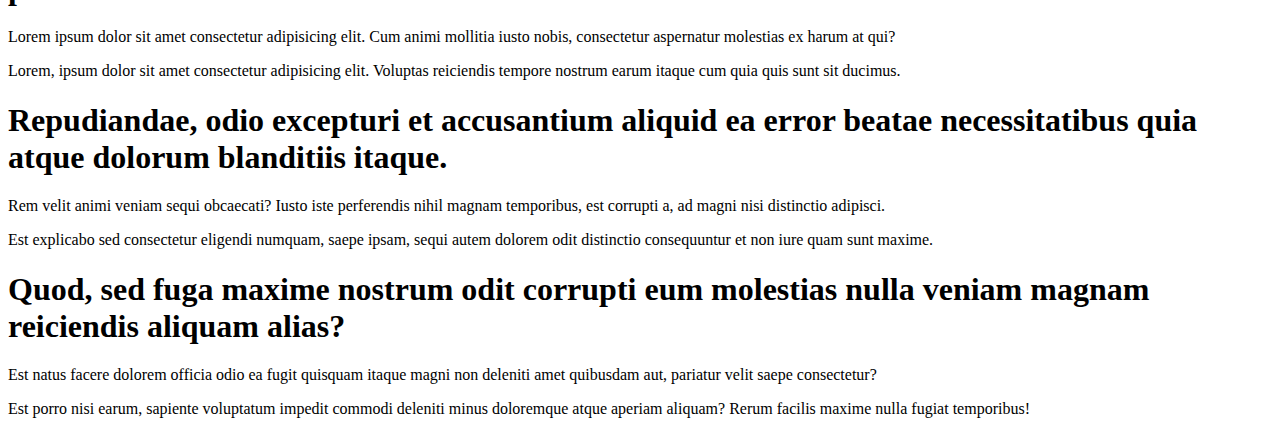
<file: insex2.html>
<!DOCTYPE html>
<html lang="en">

<head>
    <meta char="UTF-8">
    <meta http-equiv="X-UA-Compatible" content="IE=edge">
    <meta name="viewport" content="width=device-width, initial-scale=1.0">
    <title>Index2</title>
</head>

<body>
    <header>
        <nav>
            <ul>
                <li><a href=""></a></li>
            </ul>
        </nav>
        <h1>Lorem ipsum - что это?</h1>
    </header>
    <section>
        <article>
            <h3>Lorem ipsum dolor sit amet consectetur adipisicing elit. Repellendus, asperiores.</h3>
            div>p*2>lorem30+p>lorem23
        </article>
        <article>
            <h3>Animi velit repellendus ratione, laboriosam dolorem corporis accusantium exercitationem vel!</h3>
        </article>
        <article>
            <h3>Modi iste at nostrum tempora! Sed facere aliquid beatae tempore?</h3>
        </article>
    </section>
    <section>
        <article>
            <h3>Lorem ipsum dolor sit amet consectetur, adipisicing elit. Laboriosam, officiis.</h3>
        </article>
        <article>
            <h3>Aspernatur dolore nam at suscipit libero magnam voluptates fugit ab?</h3>
        </article>
        <article>
            <h3>Dicta dignissimos iusto fugit molestias sint repellendus provident asperiores nulla.</h3>
        </article>
    </section>
    <section>
        <article>
            <h3>Lorem ipsum dolor sit amet consectetur adipisicing elit. Molestias, est?</h3>
        </article>
        <article>
            <h3>Dolore et tempora reiciendis ea, aliquid quisquam velit necessitatibus hic.</h3>
        </article>
        <article>
            <h3>Tempore ipsa temporibus laudantium pariatur similique quia veniam. A, labore.</h3>
        </article>
    </section>
    <section>
        <article>
            <header>
                <h1>Lorem ipsum dolor, sit amet consectetur adipisicing elit. Ratione rem nulla, quasi ducimus hic
                    ullam?</h1>
            </header>
            <div>
                <p>Lorem ipsum dolor sit amet consectetur adipisicing elit. Assumenda sapiente placeat optio animi
                    dignissimos repellendus reiciendis a aliquid impedit eveniet.</p>
                <p>Lorem ipsum dolor sit amet consectetur adipisicing elit. Voluptas illo illum perspiciatis obcaecati
                    assumenda, est beatae consequatur porro quibusdam incidunt!</p>
            </div>
        </article>
        <article>
            <header>
                <h1>Modi inventore obcaecati, odio numquam magni ex accusamus eos cum sint, vitae reiciendis, doloremque
                    earum!</h1>
            </header>
            <div>
                <p>Sequi quae illo, soluta harum mollitia sunt eos, excepturi quos nulla quisquam ipsum sint aperiam
                    quibusdam ab amet. Porro, distinctio?</p>
                <p>Atque eius ipsum culpa blanditiis officia maxime molestias alias ad quibusdam cumque exercitationem,
                    libero nesciunt tempora! Magnam cum aliquid sint.</p>
            </div>
        </article>
        <article>
            <header>
                <h1>Laboriosam, suscipit similique, ratione ea repudiandae expedita sit commodi vel nesciunt nulla
                    ducimus blanditiis magni?</h1>
            </header>
            <div>
                <p>Exercitationem architecto ducimus itaque ratione error, debitis in illum ullam, quo enim nihil non
                    autem magnam minima nisi veritatis dolore!</p>
                <p>Error rem explicabo nam cumque voluptatum ex accusamus natus laboriosam accusantium quos, magnam ipsa
                    ducimus eveniet aspernatur quis sapiente ab.</p>
            </div>
        </article>
    </section>
    <section>
        <article>
            <header>
                <h1>Lorem, ipsum dolor sit amet consectetur adipisicing elit. Unde eum delectus exercitationem quo
                    provident reiciendis!</h1>
            </header>
            <div>
                <p>Lorem ipsum dolor sit amet consectetur adipisicing elit. At ea aspernatur neque reprehenderit non
                    illo. Molestiae et quibusdam blanditiis rerum!</p>
                <p>Lorem ipsum, dolor sit amet consectetur adipisicing elit. Est illo dignissimos magni obcaecati nam
                    eius saepe. Error et reiciendis id?</p>
            </div>
        </article>
        <article>
            <header>
                <h1>Beatae est pariatur nam officiis consequuntur suscipit deleniti quidem accusantium, culpa explicabo,
                    sed, dolores temporibus.</h1>
            </header>
            <div>
                <p>Ea cum minus cumque iste nemo expedita non, vitae, voluptatibus odio exercitationem eos in facilis
                    molestiae quia quas obcaecati. Beatae?</p>
                <p>Iste inventore reprehenderit magnam architecto. Cupiditate perspiciatis libero quasi. Animi quia eum
                    commodi quidem nulla tempore dolorem quaerat sapiente consectetur?</p>
            </div>
        </article>
        <article>
            <header>
                <h1>Autem excepturi rerum temporibus a quo quidem, maxime cumque voluptatem quia dicta tenetur, maiores
                    facere.</h1>
            </header>
            <div>
                <p>Placeat esse soluta quas. Omnis consectetur fuga, laudantium debitis fugit aliquid voluptates fugiat
                    incidunt asperiores labore facere iure dolore earum!</p>
                <p>Explicabo, suscipit doloribus. Voluptate, sint. Numquam, rem enim. Nostrum placeat laudantium
                    accusamus deleniti provident dolor inventore delectus adipisci qui recusandae?</p>
            </div>
        </article>
    </section>
    <section>
        <article>
            <header>
                <h1>Lorem ipsum, dolor sit amet consectetur adipisicing elit. Quod iure, aliquid assumenda praesentium
                    nam officiis?</h1>
            </header>
            <div>
                <p>Lorem ipsum dolor sit amet consectetur adipisicing elit. Cum animi mollitia iusto nobis, consectetur
                    aspernatur molestias ex harum at qui?</p>
                <p>Lorem, ipsum dolor sit amet consectetur adipisicing elit. Voluptas reiciendis tempore nostrum earum
                    itaque cum quia quis sunt sit ducimus.</p>
            </div>
        </article>
        <article>
            <header>
                <h1>Repudiandae, odio excepturi et accusantium aliquid ea error beatae necessitatibus quia atque dolorum
                    blanditiis itaque.</h1>
            </header>
            <div>
                <p>Rem velit animi veniam sequi obcaecati? Iusto iste perferendis nihil magnam temporibus, est corrupti
                    a, ad magni nisi distinctio adipisci.</p>
                <p>Est explicabo sed consectetur eligendi numquam, saepe ipsam, sequi autem dolorem odit distinctio
                    consequuntur et non iure quam sunt maxime.</p>
            </div>
        </article>
        <article>
            <header>
                <h1>Quod, sed fuga maxime nostrum odit corrupti eum molestias nulla veniam magnam reiciendis aliquam
                    alias?</h1>
            </header>
            <div>
                <p>Est natus facere dolorem officia odio ea fugit quisquam itaque magni non deleniti amet quibusdam aut,
                    pariatur velit saepe consectetur?</p>
                <p>Est porro nisi earum, sapiente voluptatum impedit commodi deleniti minus doloremque atque aperiam
                    aliquam? Rerum facilis maxime nulla fugiat temporibus!</p>
            </div>
        </article>
    </section>
</body>

</html>
</file>
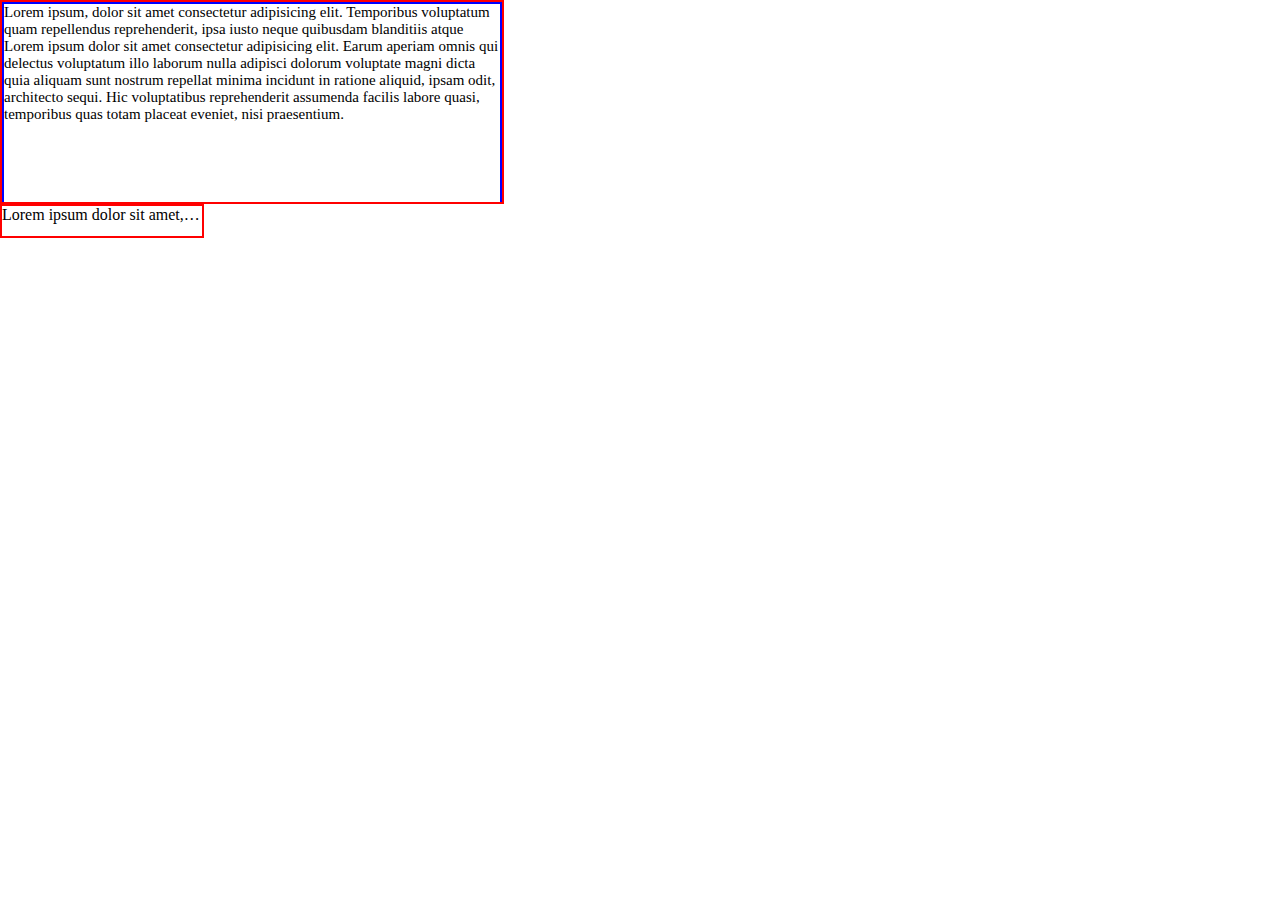
<file: pr.html>
<!DOCTYPE html>
<html lang="en">
  <head>
    <meta charset="UTF-8" />
    <meta http-equiv="X-UA-Compatible" content="IE=edge" />
    <meta name="viewport" content="width=device-width, initial-scale=1.0" />
    <title>Document</title>
    <link rel="stylesheet" href="./assets/style/pr.css" />
  </head>
  <body>
    <div class="bl1">
      <div class="bl2">
        Lorem ipsum, dolor sit amet consectetur adipisicing elit. Temporibus
        voluptatum quam repellendus reprehenderit, ipsa iusto neque quibusdam
        blanditiis atque Lorem ipsum dolor sit amet consectetur adipisicing
        elit. Earum aperiam omnis qui delectus voluptatum illo laborum nulla
        adipisci dolorum voluptate magni dicta quia aliquam sunt nostrum
        repellat minima incidunt in ratione aliquid, ipsam odit, architecto
        sequi. Hic voluptatibus reprehenderit assumenda facilis labore quasi,
        temporibus quas totam placeat eveniet, nisi praesentium.
      </div>
    </div>
    <div class="div1">
      <div class="div2">
        Lorem ipsum dolor sit amet, consectetur adipisicing elit. Magni
        reiciendis iste neque doloremque voluptas eaque rem aliquam quibusdam
        laboriosam ullam quam, cum enim, natus, sint ipsam sed quae animi
        explicabo?
      </div>
    </div>
  </body>
</html>
</file>
<file: assets/style/mycss.css>
* {
    box-sizing: border-box;
}
body {
    margin: 0;
    padding: 0;
}
.div-img {
    height: 100vh;
    font-size: 20px;
    color:black;
    text-align: center;
    background-image: url(../img/pey.jpg);
    background-repeat: no-repeat;
    background-size: cover;
    background-position: top;
}
.par {
    text-align: center;
    padding-top: 25%;
}
.forma {
    text-align: center;
    color: brown;
    margin: 0 auto;
    border-radius: 10px;
    padding: 10px 5px;
    display: block;
    min-width: 180px;
    width: 100%;
    max-width: 250px;

}
#next {
    padding-top: 25%;
    text-align: center;
    column-count: 4;
    
}
    
.main {
    height: 100vh;
    background-color: bisque;
    font-size: 0px;
}
 article {
     display: inline-block;
     font-size: 1rem;
     
     
 }
 .port
 {
     width: 200px;
     height: 200px;
     border-radius: 50%;
     border: 3px inset red;
     object-fit: cover;
     object-position: top;
 }
 .sect {
     height: 100vh;
     background-color: rosybrown;
     padding: 10% 10%;
     text-align: center;
 }
.art {
    display: inline-block;
    min-width: 100px;
    width: 100%;
    max-width: 250px;
    height: 40%;
    border: 2px solid red;
    

}
.card1 {
    background-color: yellowgreen;
}
</file>
<file: assets/style/pr.css>
* {
    margin: 0;
    padding: 0;


}
.bl1 {
    max-width: 500px;
    height: 200px;
    border: 2px solid red;
    overflow-y: scroll;
    
    
    
}
.bl2 {
    font-size: 15px;
    border: 2px solid blue;
    height: 200px;

}
.div1 {
    height: 30px;
    width: 200px;
    border: 2px solid red;
}
.div2 {
    display: inline-block;
    overflow: hidden ;
    width: 100%;
    height: 100% ;
    white-space: nowrap;
    overflow-x: hidden;
    text-overflow: ellipsis;
}
.div2:hover {
    width: auto;
}
</file>
